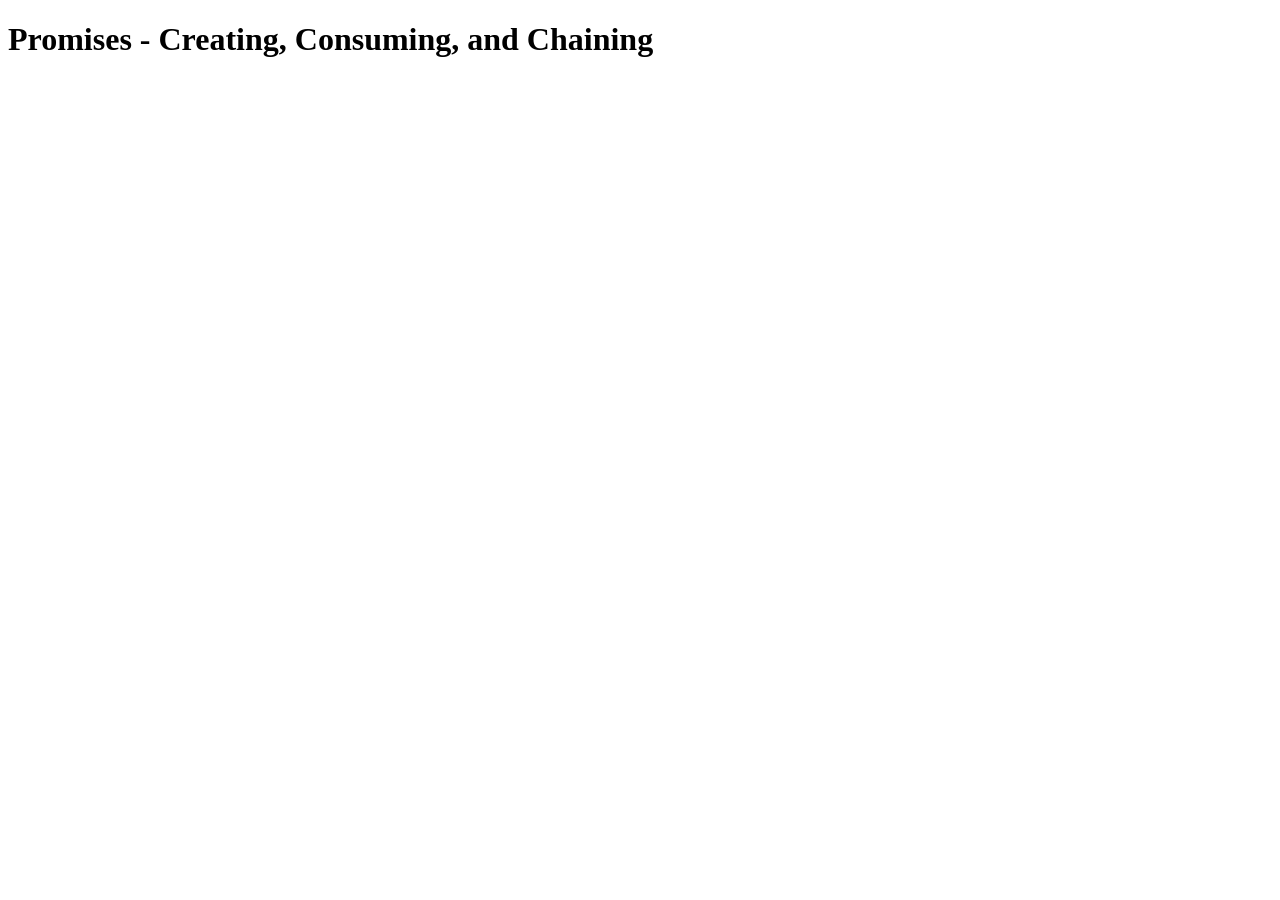
<file: DAY 13/index.html>
<!DOCTYPE html>
<html lang="en">
<head>
    <meta charset="UTF-8">
    <meta name="viewport" content="width=device-width, initial-scale=1.0">
    <title>Document</title>
</head>
<body>
    <h1>Promises - Creating, Consuming, and Chaining</h1>
    <script src="script.js"></script>
</body>
</html>
</file>
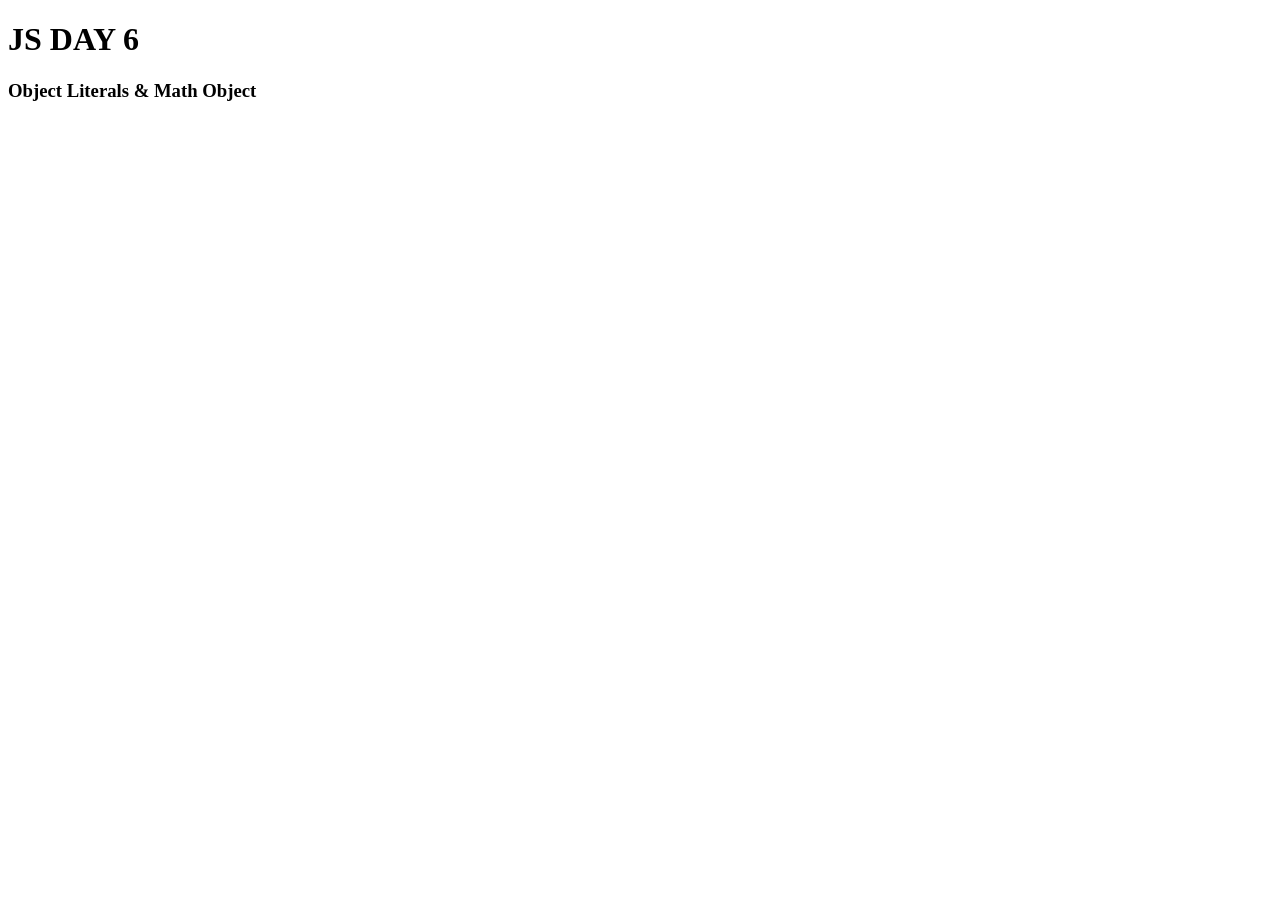
<file: day 6/index.html>
<!DOCTYPE html>
<html lang="en">
<head>
    <meta charset="UTF-8">
    <meta name="viewport" content="width=device-width, initial-scale=1.0">
    <title>Document</title>
</head>
<body>
    <h1>JS DAY 6</h1>
    <h3>Object Literals & Math Object</h3>
    <script src="script.js"></script>
</body>
</html>
</file>
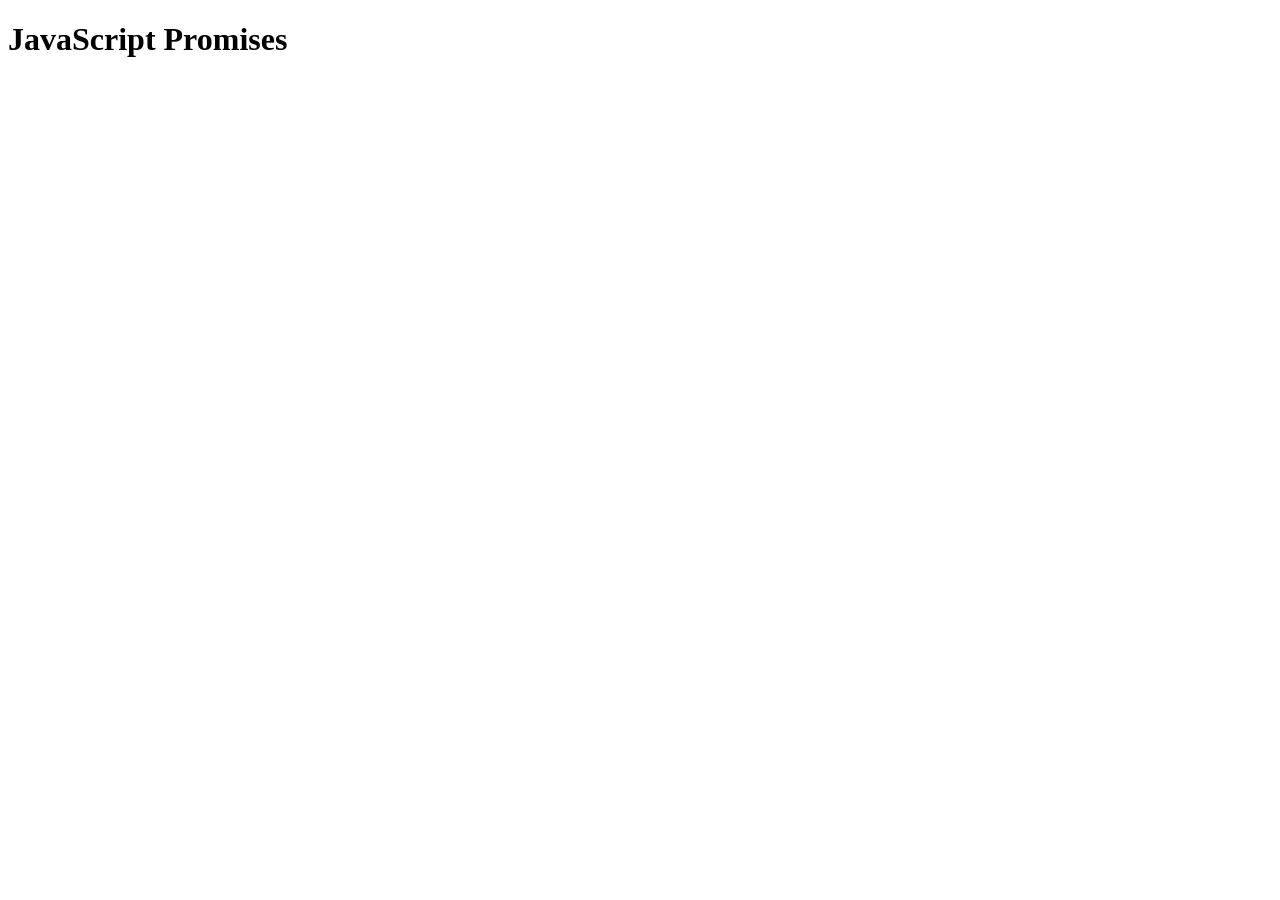
<file: day14/index.html>
<!DOCTYPE html>
<html lang="en">
<head>
    <meta charset="UTF-8">
    <meta name="viewport" content="width=device-width, initial-scale=1.0">
    <title>Document</title>
</head>
<body>
    <h1>JavaScript Promises</h1>
    <script src="script.js"></script>
</body>
</html>
</file>
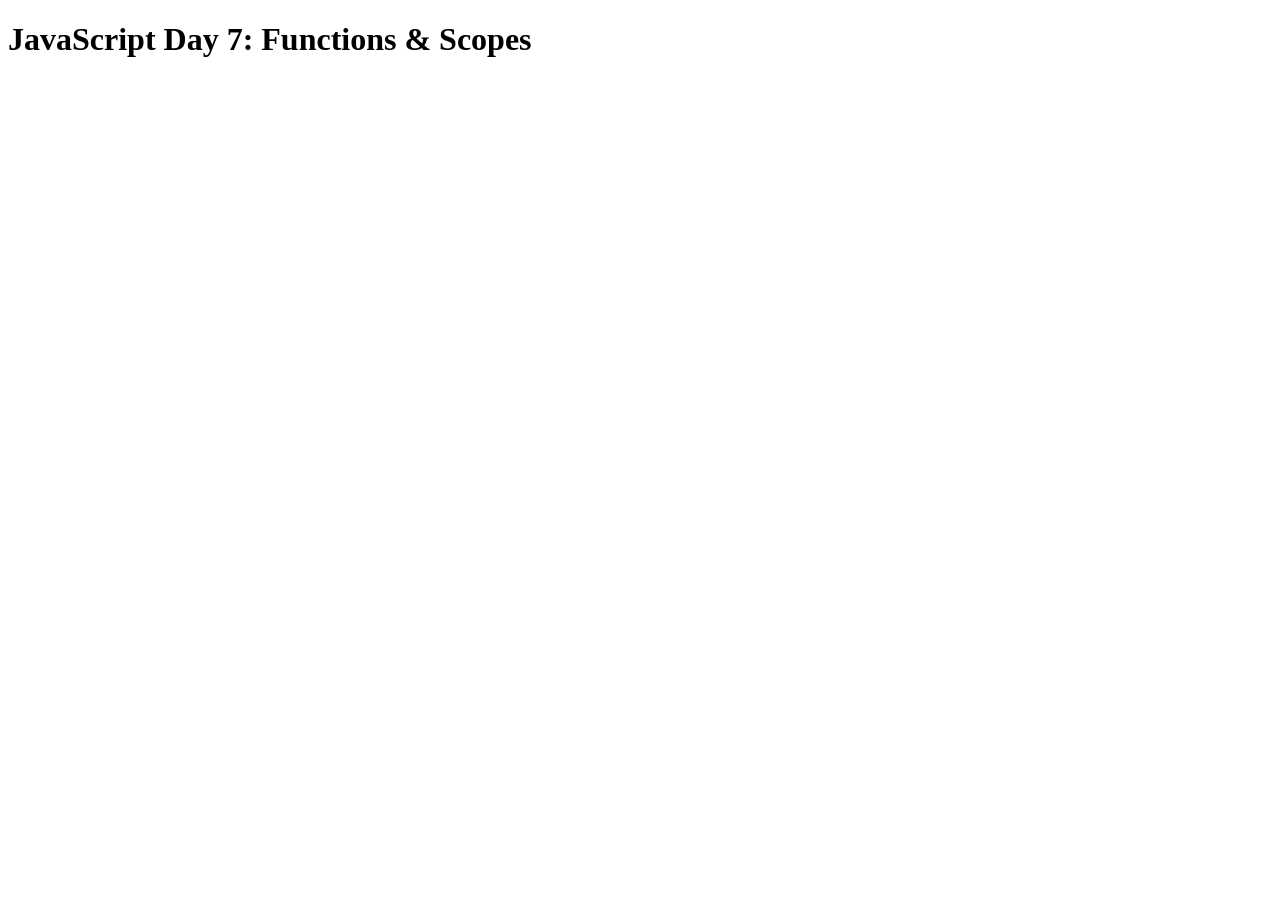
<file: day7/index.html>
<!DOCTYPE html>
<html lang="en">
<head>
    <meta charset="UTF-8">
    <meta name="viewport" content="width=device-width, initial-scale=1.0">
    <title>Document</title>
</head>
<body>
    <h1>JavaScript Day 7: Functions & Scopes</h1>
    <script src="script.js"></script>
</body>
</html>
</file>
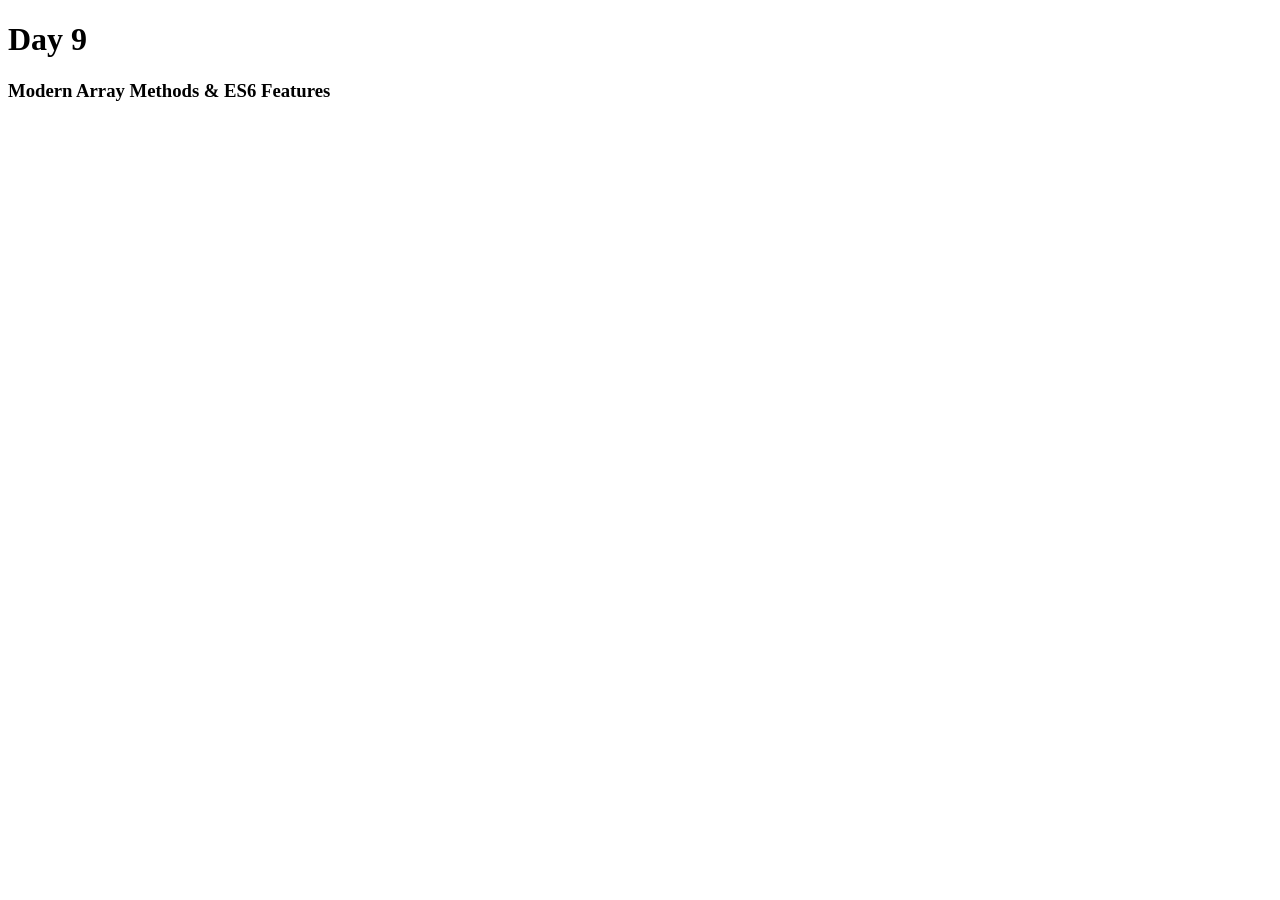
<file: day9/index.html>
<!DOCTYPE html>
<html lang="en">
<head>
    <meta charset="UTF-8">
    <meta name="viewport" content="width=device-width, initial-scale=1.0">
    <title>Document</title>
</head>
<body>
    <h1>Day 9</h1>
    <h3>Modern Array Methods & ES6 Features</h3>
    <script src="script.js"></script>
</body>
</html>
</file>
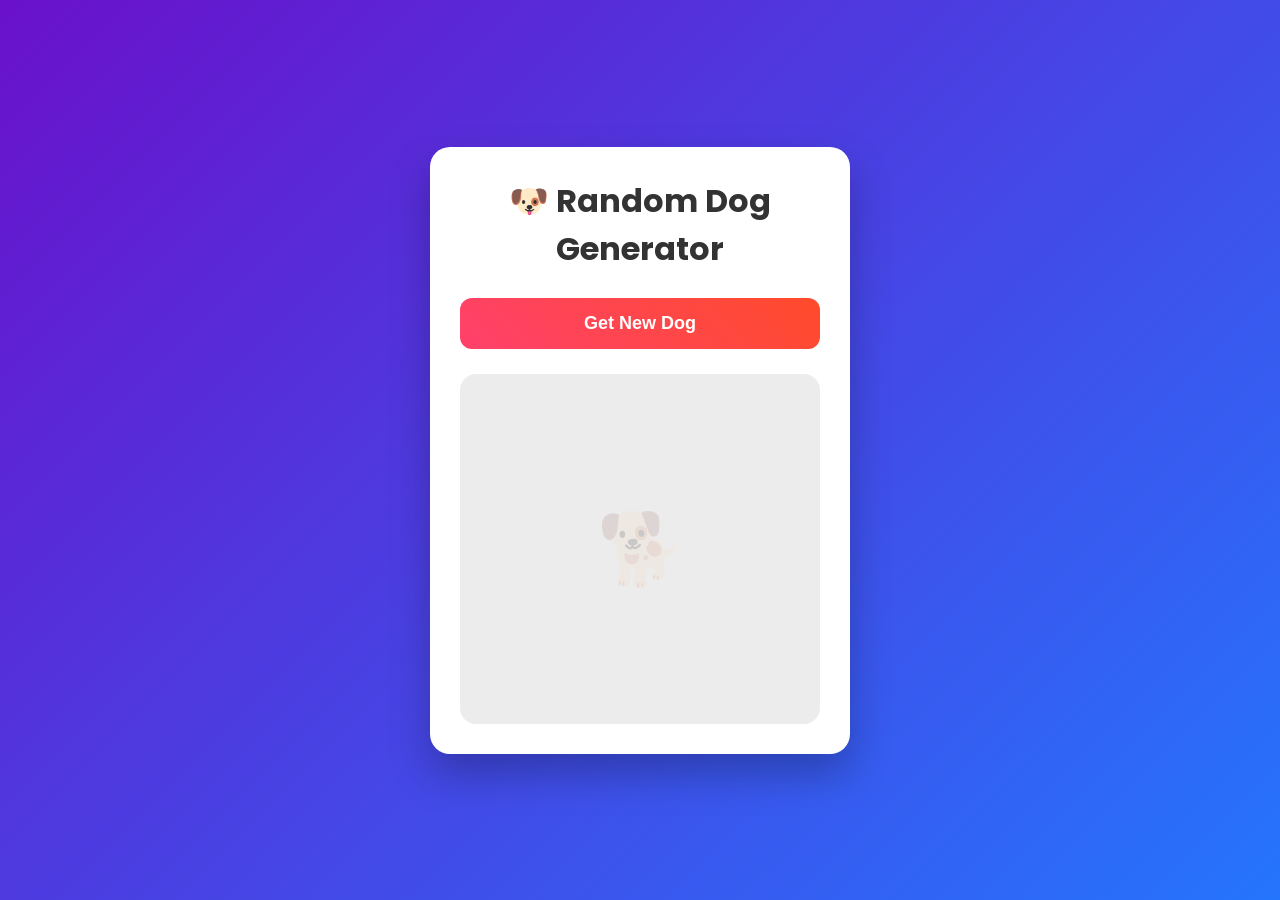
<file: js projects/api practise/index.html>
<!DOCTYPE html>
<html lang="en">
<head>
    <meta charset="UTF-8">
    <meta name="viewport" content="width=device-width, initial-scale=1.0">
    <title>Random Dog Generator</title>
    <link rel="stylesheet" href="style.css">
</head>
<body>

    <div class="container">
        <h1>🐶 Random Dog Generator</h1>

        <button id="dogBtn">Get New Dog</button>

        <div class="image-box">
            <img id="dogImage" alt="Random Dog">
        </div>
    </div>

    <script src="script.js"></script>

</body>
</html>
</file>
<file: js projects/api practise/style.css>
/* random dog img generator */

@import url("https://fonts.googleapis.com/css2?family=Poppins:wght@300;400;500;600;700&display=swap");

* {
  margin: 0;
  padding: 0;
  box-sizing: border-box;
}

body {
  font-family: "Poppins", sans-serif;
  min-height: 100vh;

  display: flex;
  justify-content: center;
  align-items: center;

  background: linear-gradient(135deg, #6a11cb, #2575fc);

  padding: 20px;
}

.container {
  width: 420px;
  background: white;
  border-radius: 20px;
  padding: 30px;

  text-align: center;

  box-shadow: 0 20px 40px rgba(0, 0, 0, 0.25);

  animation: fadeIn 0.6s ease;
}

h1 {
  color: #333;
  margin-bottom: 25px;
  font-size: 2rem;
}

button {
  width: 100%;

  padding: 15px;

  font-size: 18px;
  font-weight: 600;

  border: none;
  border-radius: 12px;

  color: white;

  cursor: pointer;

  background: linear-gradient(45deg, #ff416c, #ff4b2b);

  transition: 0.3s;
}

button:hover {
  transform: translateY(-3px);
  box-shadow: 0 12px 20px rgba(255, 75, 43, 0.4);
}

button:active {
  transform: scale(0.96);
}

.image-box {
  margin-top: 25px;

  width: 100%;
  height: 350px;

  border-radius: 16px;

  overflow: hidden;

  background: #ececec;

  display: flex;
  justify-content: center;
  align-items: center;
}

.image-box::before {
  content: "🐕";
  position: absolute;
  font-size: 70px;
  opacity: 0.15;
}

img {
  width: 100%;
  height: 100%;

  object-fit: cover;

  transition: 0.4s;
}

img:hover {
  transform: scale(1.05);
}

img:not([src]),
img[src=""] {
  display: none;
}

@keyframes fadeIn {
  from {
    opacity: 0;
    transform: translateY(30px);
  }

  to {
    opacity: 1;
    transform: translateY(0);
  }
}
</file>
